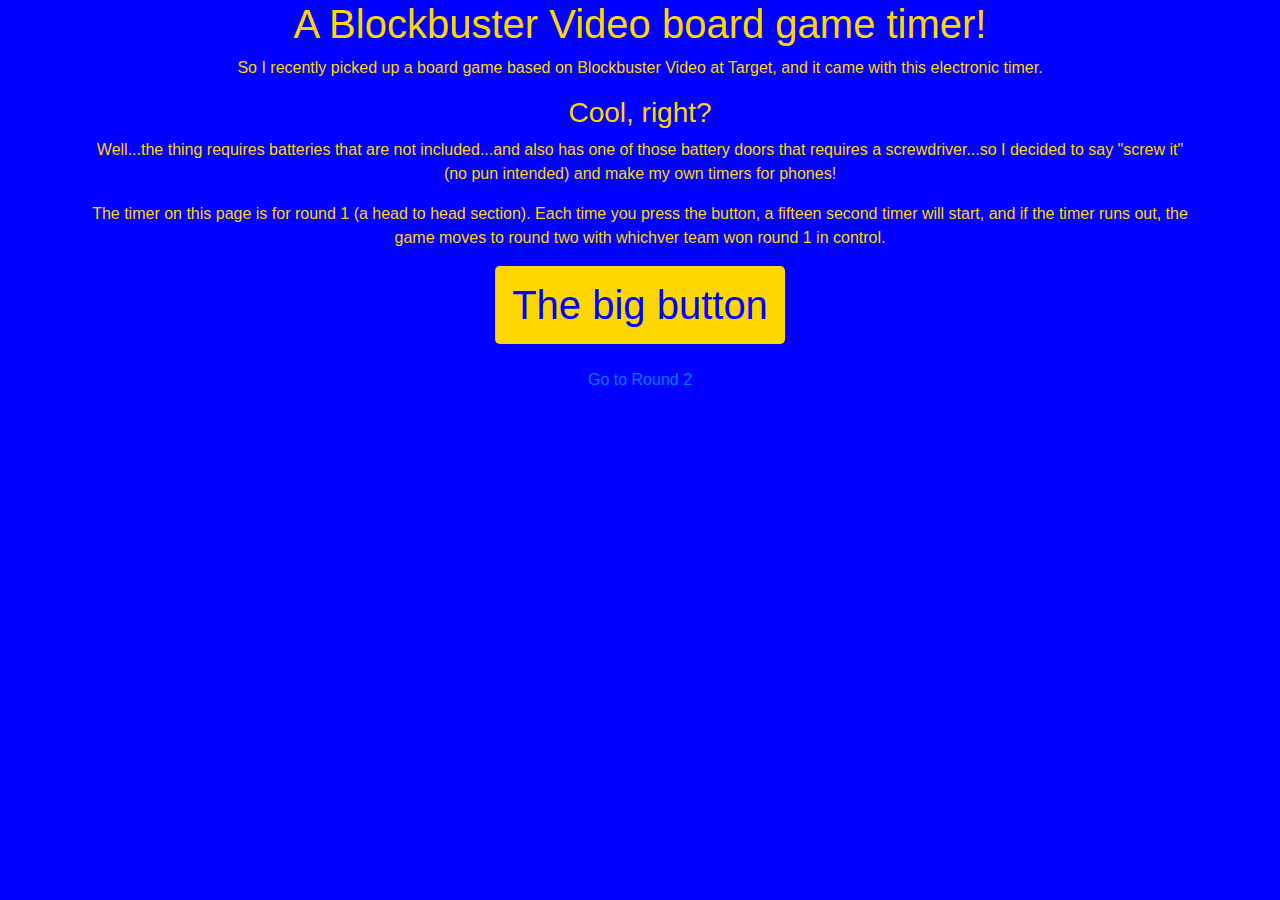
<file: index.html>
<!DOCTYPE html>
<html lang="en">
<head>
<meta charset="UTF-8">
<meta name="viewport" content="width=device-width, initial-scale=1.0">
<meta http-equiv="X-UA-Compatible" content="ie=edge">
<link rel="stylesheet" href="https://cdnjs.cloudflare.com/ajax/libs/twitter-bootstrap/4.3.1/css/bootstrap.min.css">
<link rel="stylesheet" href="https://cdnjs.cloudflare.com/ajax/libs/font-awesome/5.11.2/css/all.min.css">
<link rel="stylesheet" href="assets/css/style.css">
<title>Title</title>
</head>
<body class="text-center">

<h1>A Blockbuster Video board game timer!</h1>

<div class="container">

<p>So I recently picked up a board game based on Blockbuster Video at Target, and it came with this electronic timer.</p>

<h3>Cool, right?</h3>

<p>Well...the thing requires batteries that are not included...and also has one of those battery doors that requires a screwdriver...so I decided to say "screw it" (no pun intended) and make my own timers for phones!</p>

<p>The timer on this page is for round 1 (a head to head section). Each time you press the button, a fifteen second timer will start, and if the timer runs out, the game moves to round two with whichver team won round 1 in control.</p>

<button id="round1" class="btn btn-lg">The big button</button>
<br>
<br>
<a href="round2.html">Go to Round 2</a>

</div>

<script src="https://cdnjs.cloudflare.com/ajax/libs/jquery/3.4.1/jquery.slim.min.js"></script>
<script src="https://cdnjs.cloudflare.com/ajax/libs/popper.js/1.15.0/umd/popper.min.js"></script>
<script src="https://cdnjs.cloudflare.com/ajax/libs/twitter-bootstrap/4.3.1/js/bootstrap.min.js"></script>
<script src="assets/js/index.js"></script>
</body>
</html>
</file>
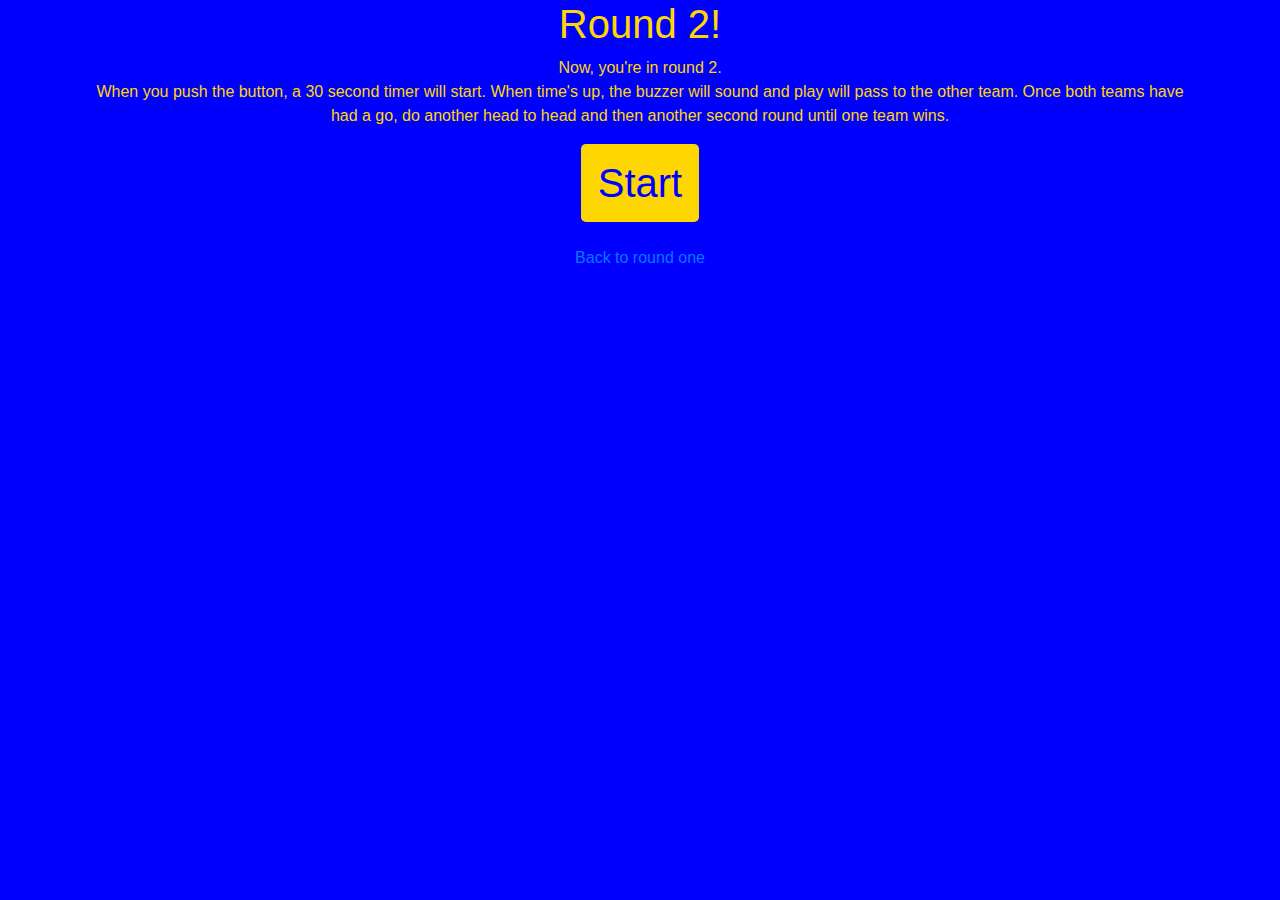
<file: round2.html>
<!DOCTYPE html>
<html lang="en">
<head>
<meta charset="UTF-8">
<meta name="viewport" content="width=device-width, initial-scale=1.0">
<meta http-equiv="X-UA-Compatible" content="ie=edge">
<link rel="stylesheet" href="https://cdnjs.cloudflare.com/ajax/libs/twitter-bootstrap/4.3.1/css/bootstrap.min.css">
<link rel="stylesheet" href="https://cdnjs.cloudflare.com/ajax/libs/font-awesome/5.11.2/css/all.min.css">
<link rel="stylesheet" href="assets/css/style.css">
<title>Title</title>
</head>
<body class="text-center">
<h1>Round 2!</h1>
<div class="container">
<p>Now, you're in round 2.<br>
When you push the button, a 30 second timer will start. When time's up, the buzzer will sound and play will pass to the other team. Once both teams have had a go, do another head to head and then another second round until one team wins.</p>

<button id="round2" class="btn btn-lg">Start</button>
<br>
<br>
<a href="index.html">Back to round one</a>
</div>
<script src="https://cdnjs.cloudflare.com/ajax/libs/jquery/3.4.1/jquery.slim.min.js"></script>
<script src="https://cdnjs.cloudflare.com/ajax/libs/popper.js/1.15.0/umd/popper.min.js"></script>
<script src="https://cdnjs.cloudflare.com/ajax/libs/twitter-bootstrap/4.3.1/js/bootstrap.min.js"></script>
<script src="assets/js/index.js"></script>
</body>
</html>
</file>
<file: assets/css/style.css>
body{
  background: blue;
  color: gold
}

.btn{
  font-size: 30pt;
  background: gold;
  color: blue
}
</file>
